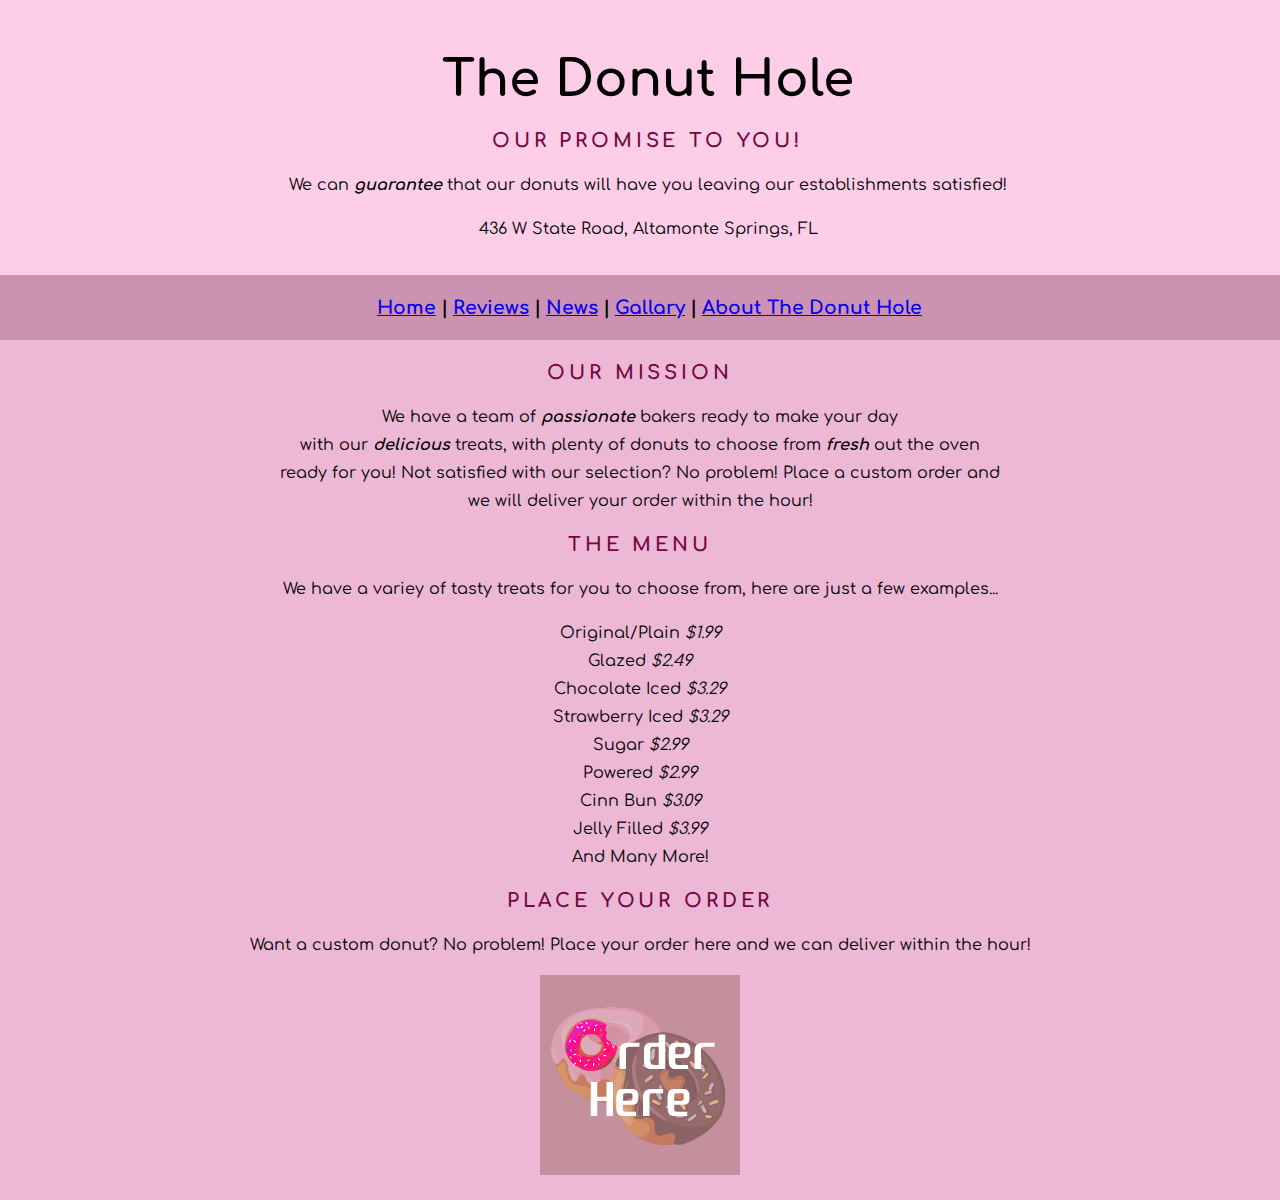
<file: donuthole/index.html>
<!DOCTYPE html >
<html>

<head>
<meta charset="utf-8">
<title>The Donut Hole</title>

<style>
@import url('https://fonts.googleapis.com/css2?family=Comfortaa&family=Lato:wght@300&display=swap');
</style>
<link rel="stylesheet" href="style.css">

<header>
<h1> The Donut Hole </h1>
<h2> Our promise to you! </h2>
<p> We can <strong>guarantee</strong> that our donuts will have you leaving our establishments satisfied! </p>
<p>436 W State Road, Altamonte Springs, FL </p>
</header>
<body>
<h3>
  <a href="index.html">Home</a> |
  <a href="reviews/reviews.html">Reviews</a> |
  <a href="news/news.html">News</a> |
  <a href="gallary/gallary.html">Gallary</a> |
  <a href="about/about.html">About The Donut Hole</a> </h3>

<h2> Our Mission </h2>
<p> We have a team of <strong>passionate</strong> bakers ready to make your day <br> with our <strong>delicious</strong> treats, with plenty of donuts to choose from <strong>fresh</strong> out the oven <br> ready for you! Not satisfied with our selection? No problem! Place a custom order and <br> we will deliver your order within the hour! </p>
<h2> The Menu </h2>
<p> We have a variey of tasty treats for you to choose from, here are just a few examples...
  <ul>
    <li> Original/Plain <span class="price">$1.99</span></li>
    <li> Glazed <span class="price">$2.49</span></li>
    <li> Chocolate Iced <span class="price">$3.29</span></li>
    <li> Strawberry Iced <span class="price">$3.29</span></li>
    <li> Sugar <span class="price">$2.99</span></li>
    <li> Powered <span class="price">$2.99</span></li>
    <li> Cinn Bun <span class="price">$3.09</span></li>
    <li> Jelly Filled <span class="price">$3.99</span></li>
    <li> And Many More! </li>
  </ul>
  <h2> Place Your Order </h2>
  <p>Want a custom donut? No problem! Place your order here and we can deliver within the hour!</p>
  <p> <a href="order/order.html"><img src="images/OrderHereDonut.png" alt="order button"></a> </p>
</body>
</html>
</file>
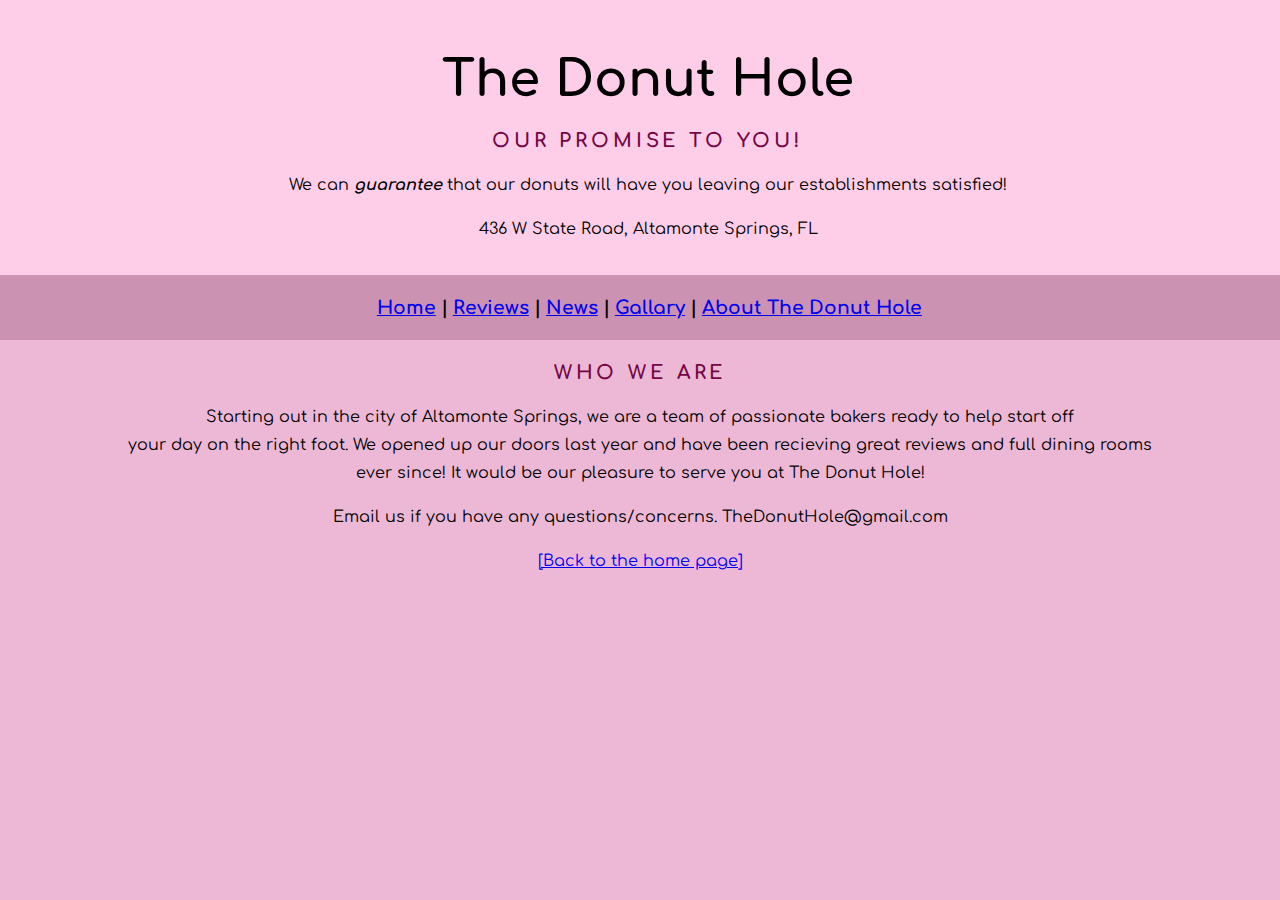
<file: donuthole/about/about.html>
<!DOCTYPE html >
<html>

<head>
<meta charset="utf-8">
<title>The Donut Hole</title>

<style>
@import url('https://fonts.googleapis.com/css2?family=Comfortaa&family=Lato:wght@300&display=swap');
</style>
<link rel="stylesheet" href="../style.css">

<header>
<h1> The Donut Hole </h1>
<h2> Our promise to you! </h2>
<p> We can <strong>guarantee</strong> that our donuts will have you leaving our establishments satisfied! </p>
<p>436 W State Road, Altamonte Springs, FL </p>
</header>
<body>
<h3>
  <a href="../index.html">Home</a> |
  <a href="../reviews/reviews.html">Reviews</a> |
  <a href="../news/news.html">News</a> |
  <a href="../gallary/gallary.html">Gallary</a> |
  <a href="about.html">About The Donut Hole</a> </h3>

<h2> Who We Are </h2>
<p> Starting out in the city of Altamonte Springs, we are a team of passionate bakers ready to help start off<br> your day on the right foot. We opened up our doors last year and have been recieving great reviews and full dining rooms<br> ever since! It would be our pleasure to serve you at The Donut Hole! </p>
<p>Email us if you have any questions/concerns. TheDonutHole@gmail.com
</p>
<p> <a href="../index.html">[Back to the home page]</a> </p>
</body>
</html>
</file>
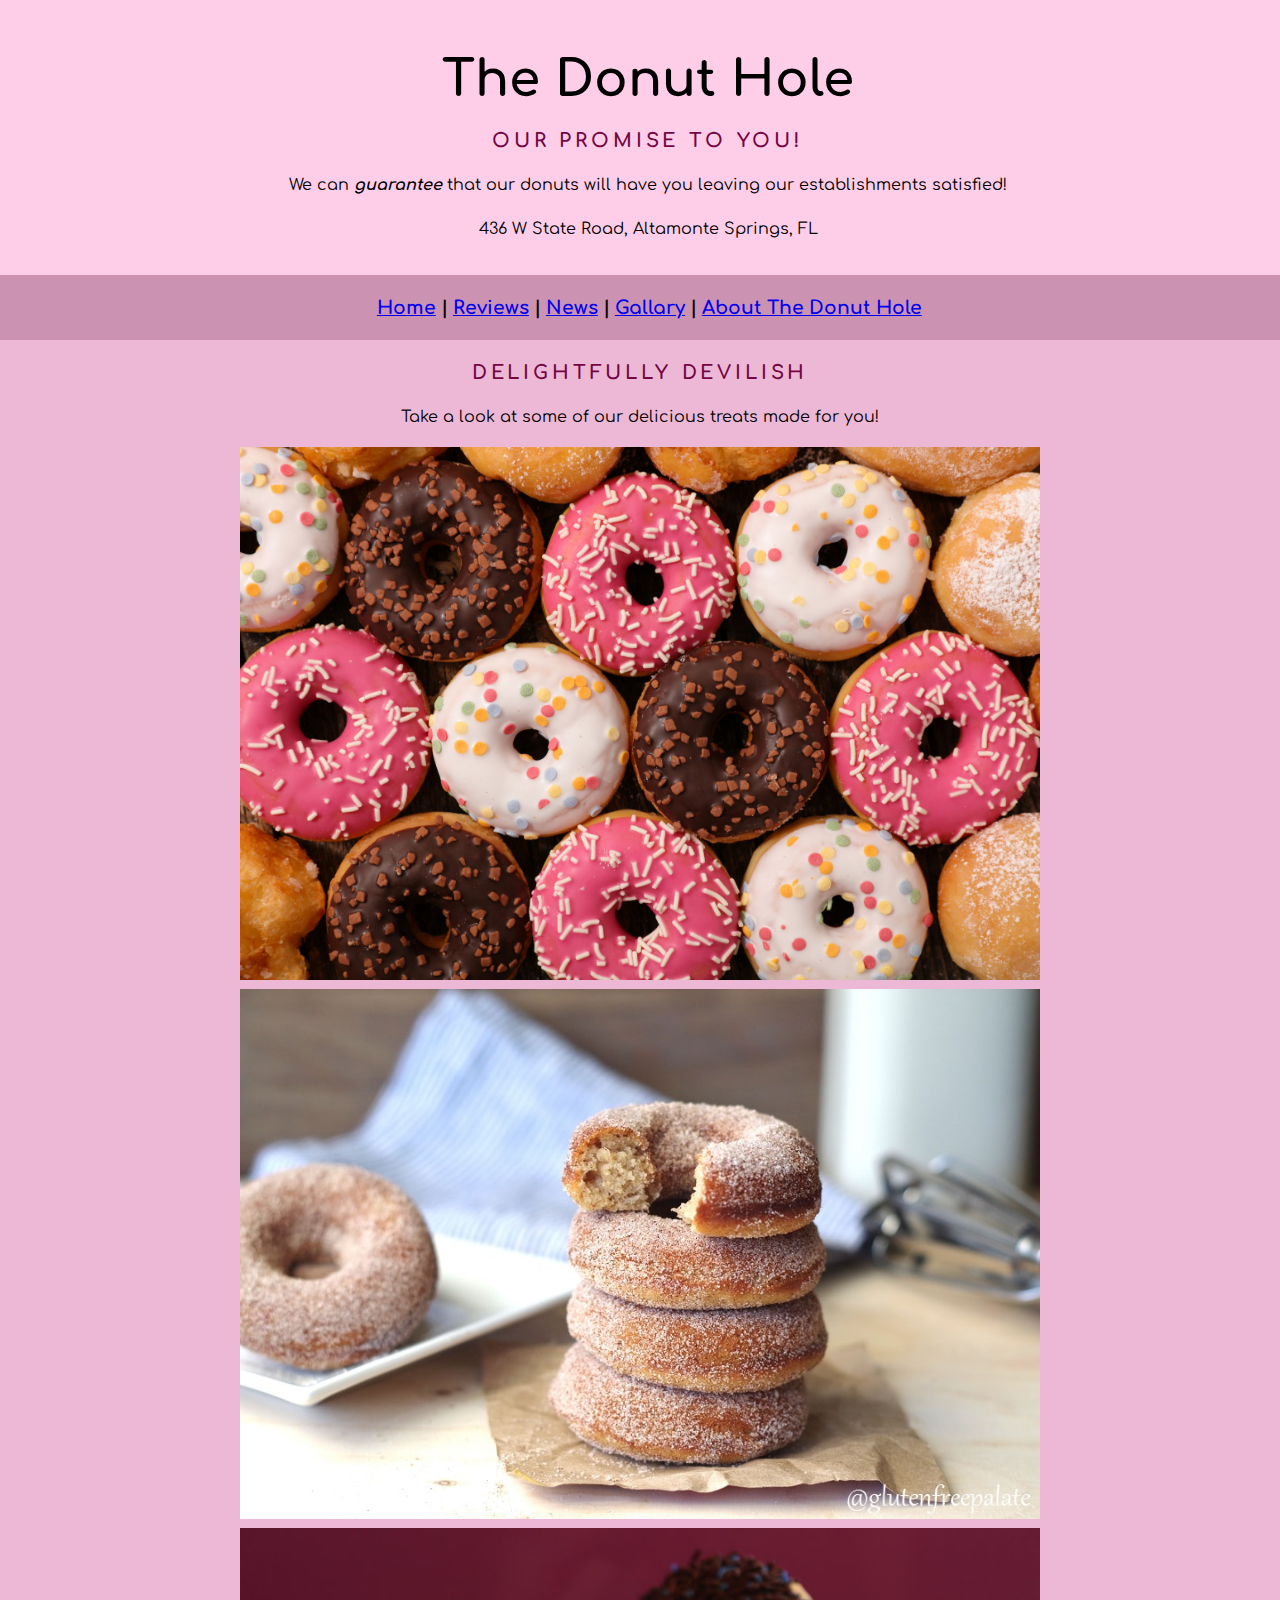
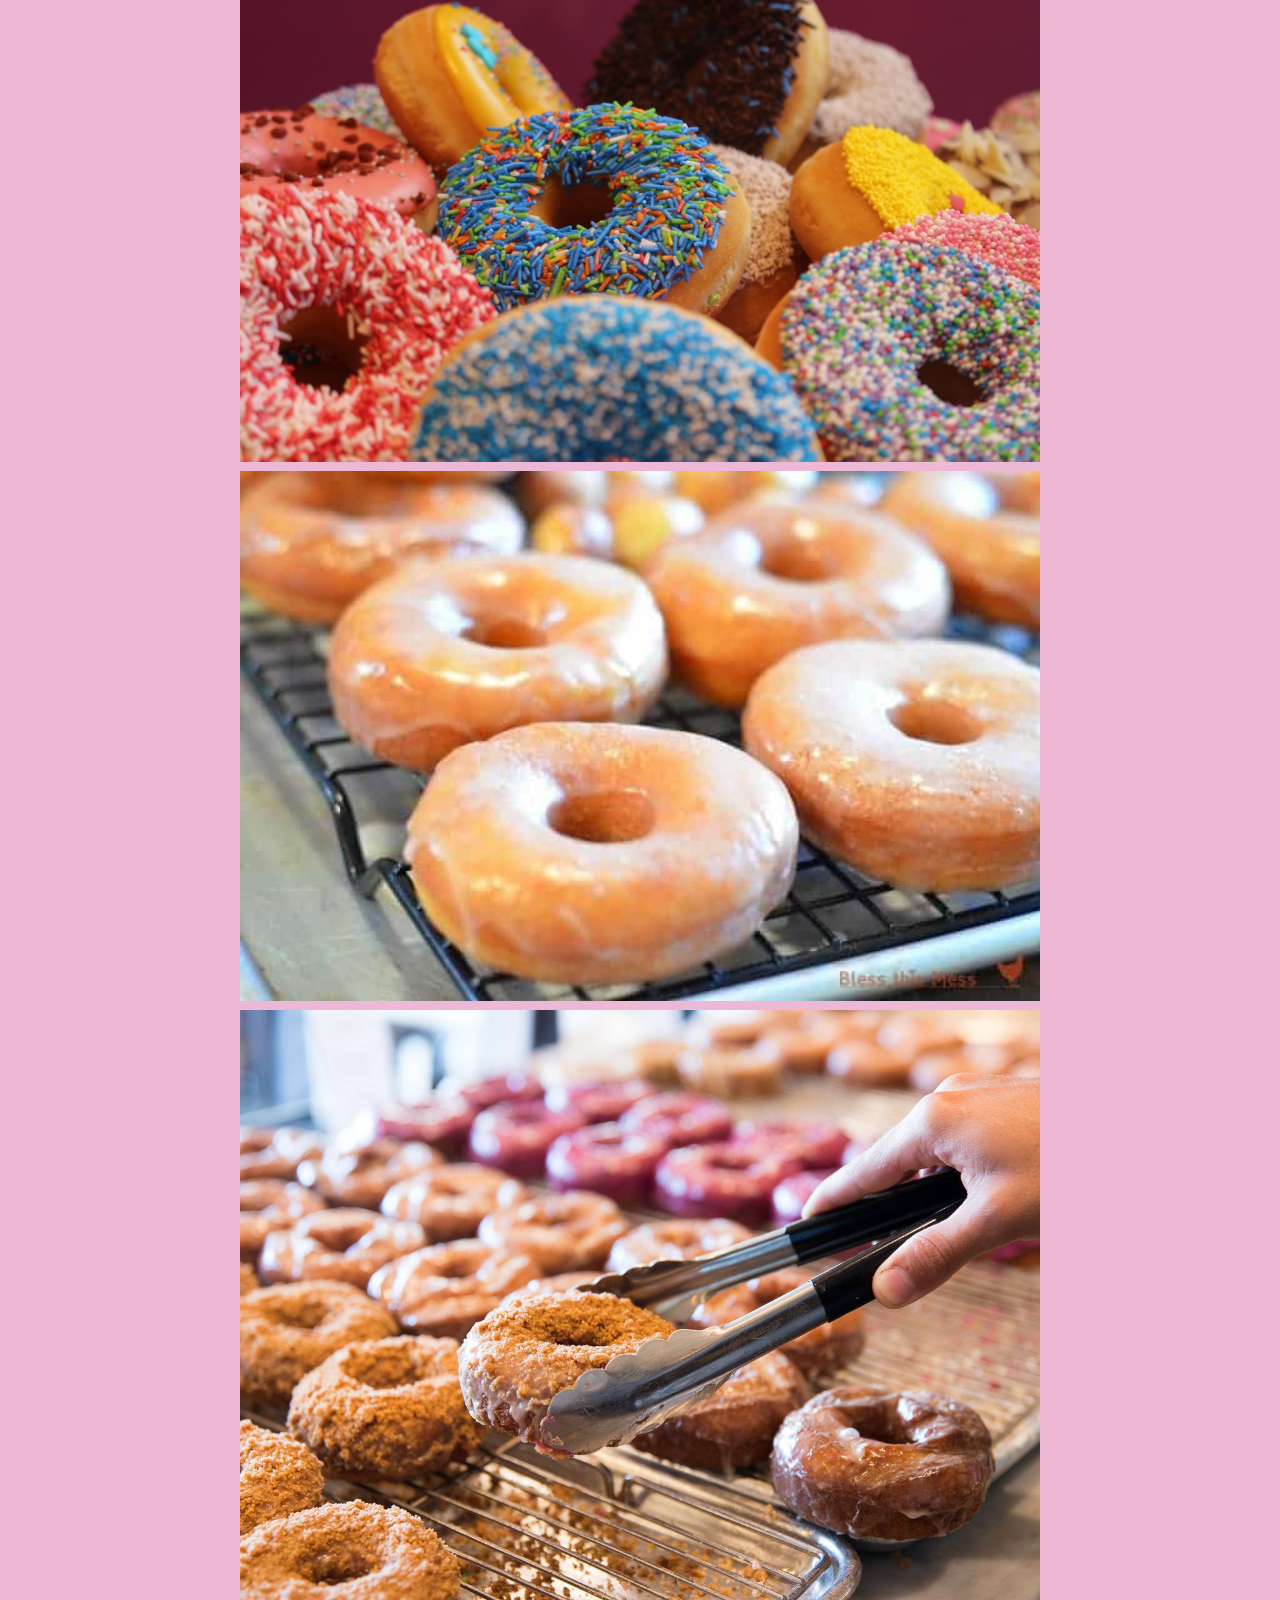
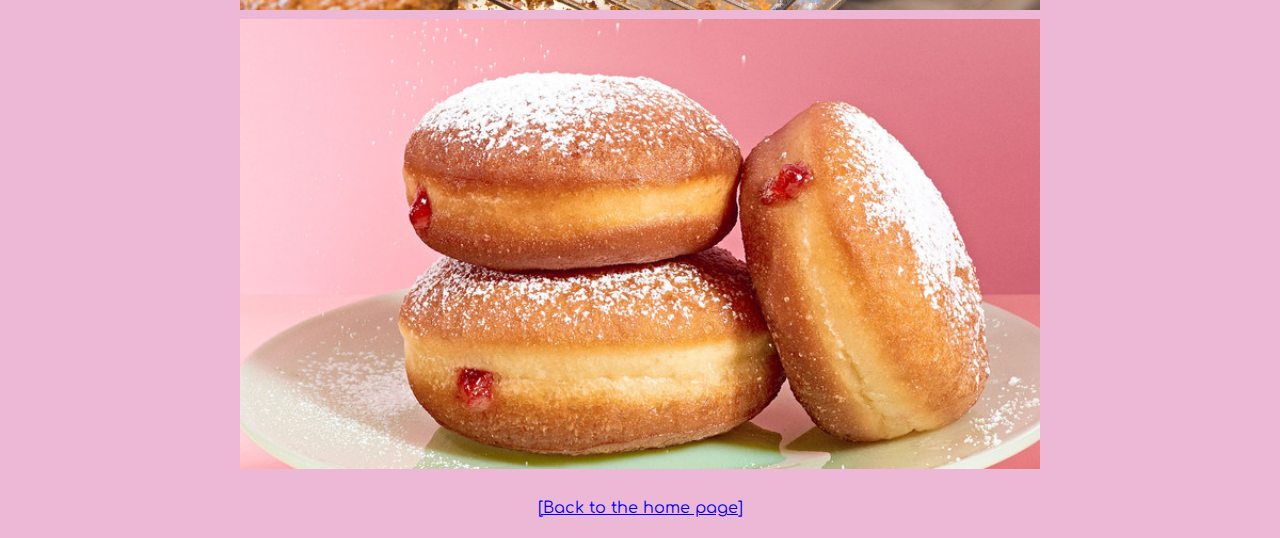
<file: donuthole/gallary/gallary.html>
<!DOCTYPE html >
<html>

<head>
<meta charset="utf-8">
<title>The Donut Hole</title>

<style>
@import url('https://fonts.googleapis.com/css2?family=Comfortaa&family=Lato:wght@300&display=swap');
</style>
<link rel="stylesheet" href="../style.css">
<header>
<h1> The Donut Hole </h1>
<h2> Our promise to you! </h2>
<p> We can <strong>guarantee</strong> that our donuts will have you leaving our establishments satisfied! </p>
<p>436 W State Road, Altamonte Springs, FL </p>
</header>
<body>
<h3>
  <a href="../index.html">Home</a> |
  <a href="../reviews/reviews.html">Reviews</a> |
  <a href="../news/news.html">News</a> |
  <a href="gallary.html">Gallary</a> |
  <a href="../about/about.html">About The Donut Hole</a> </h3>

<h2> Delightfully Devilish </h2>
<p> Take a look at some of our delicious treats made for you! </p>
<img src="images/donuts1.jpg" alt="donuts" width="800"> <br>
<img src="images/donuts2.jpg" alt="donuts" width="800"> <br>
<img src="images/donuts3.png" alt="donuts" width="800"> <br>
<img src="images/donuts4.jpg" alt="donuts" width="800"> <br>
<img src="images/donuts5.jpg" alt="donuts" width="800"> <br>
<img src="images/donuts6.jpg" alt="donuts" width="800"> <br>
<p> <a href="../index.html">[Back to the home page]</a> </p>
</body>
</html>
</file>
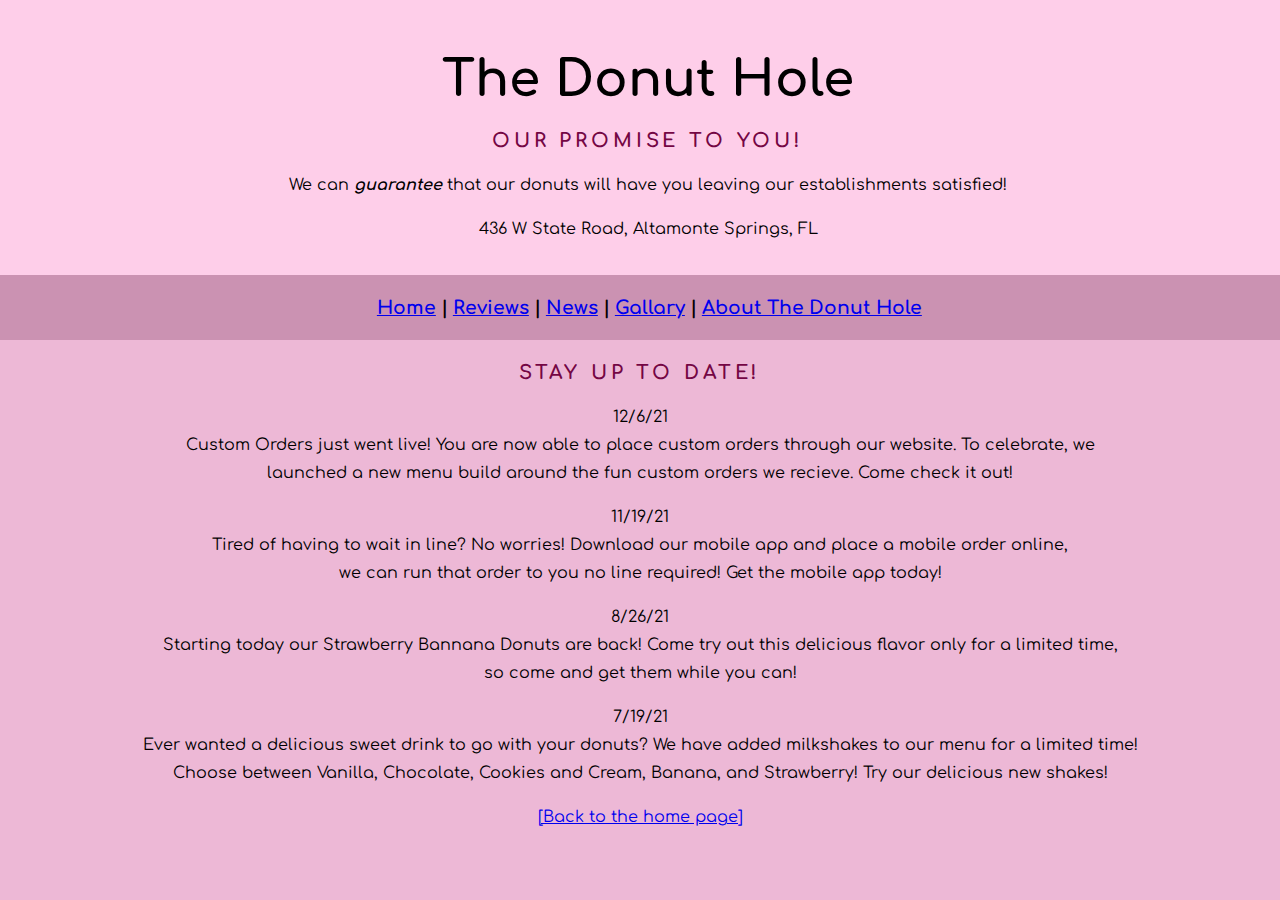
<file: donuthole/news/news.html>
<!DOCTYPE html >
<html>

<head>
<meta charset="utf-8">
<title>The Donut Hole</title>

<style>
@import url('https://fonts.googleapis.com/css2?family=Comfortaa&family=Lato:wght@300&display=swap');
</style>
<link rel="stylesheet" href="../style.css">

<header>
<h1> The Donut Hole </h1>
<h2> Our promise to you! </h2>
<p> We can <strong>guarantee</strong> that our donuts will have you leaving our establishments satisfied! </p>
<p>436 W State Road, Altamonte Springs, FL </p>
</header>
<body>
<h3>
  <a href="../index.html">Home</a> |
  <a href="../reviews/reviews.html">Reviews</a> |
  <a href="news.html">News</a> |
  <a href="../gallary/gallary.html">Gallary</a> |
  <a href="../about/about.html">About The Donut Hole</a> </h3>

<h2> Stay Up To Date! </h2>

<p> 12/6/21 <br> Custom Orders just went live! You are now able to place custom orders through our website. To celebrate, we <br>launched a new menu build around the fun custom orders we recieve. Come check it out! </p>
<p> 11/19/21 <br> Tired of having to wait in line? No worries! Download our mobile app and place a mobile order online, <br>we can run that order to you no line required! Get the mobile app today! </p>
<p> 8/26/21 <br> Starting today our Strawberry Bannana Donuts are back! Come try out this delicious flavor only for a limited time,<br> so come and get them while you can!</p>
<p> 7/19/21 <br> Ever wanted a delicious sweet drink to go with your donuts? We have added milkshakes to our menu for a limited time!<br> Choose between Vanilla, Chocolate, Cookies and Cream, Banana, and Strawberry! Try our delicious new shakes! </p>
<p> <a href="../index.html">[Back to the home page]</a> </p>
</body>
</html>
</file>
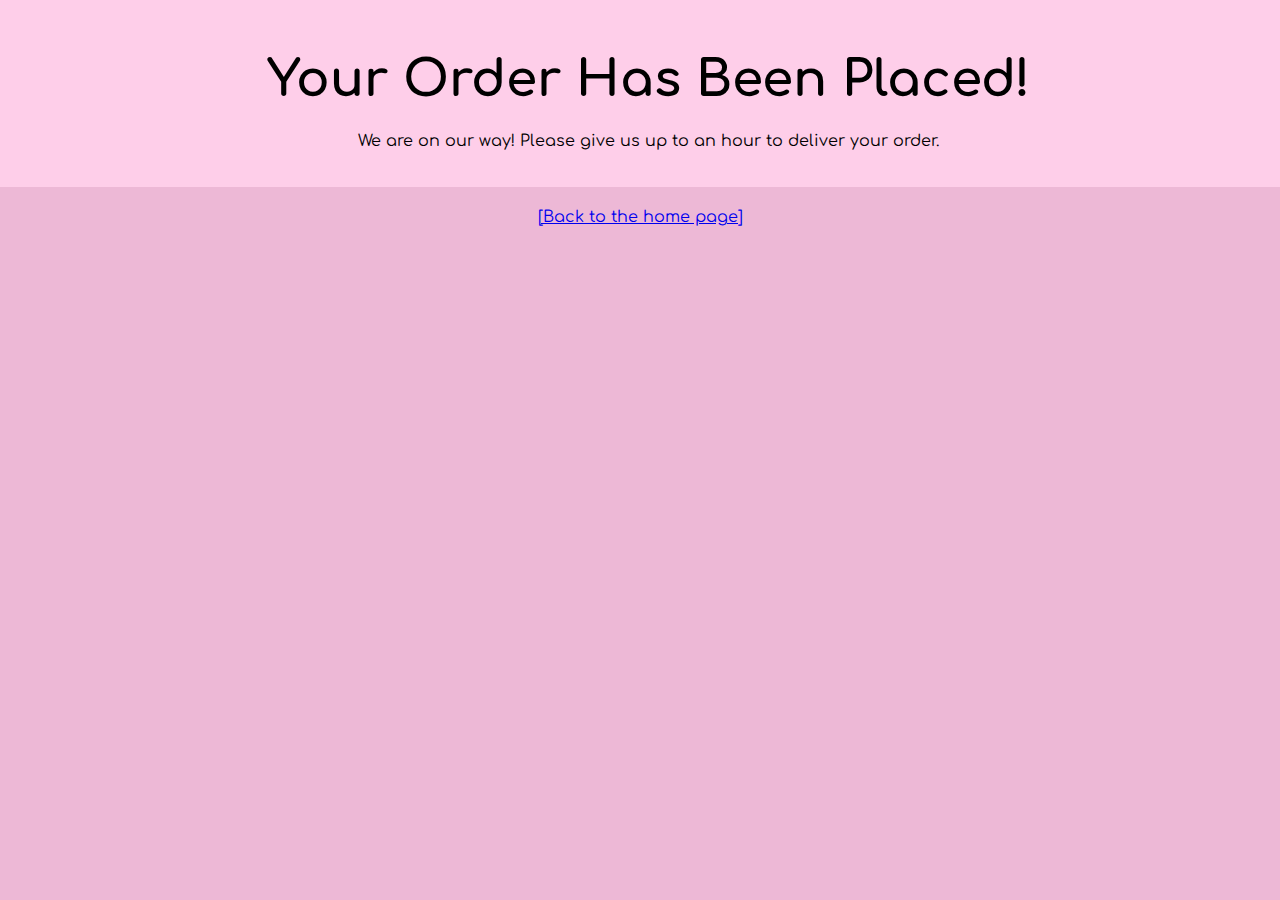
<file: donuthole/order/finished.html>
<!DOCTYPE html >
<html>

<head>
<meta charset="utf-8">
<title>The Donut Hole</title>

<style>
@import url('https://fonts.googleapis.com/css2?family=Comfortaa&family=Lato:wght@300&display=swap');
</style>
<link rel="stylesheet" href="../style.css">
<header>
  <h1> Your Order Has Been Placed! </h1>
  <p> We are on our way! Please give us up to an hour to deliver your order. </p>
</header>
<body>

<p> <a href="../index.html">[Back to the home page]</a> </p>

</body>
</html>
</file>
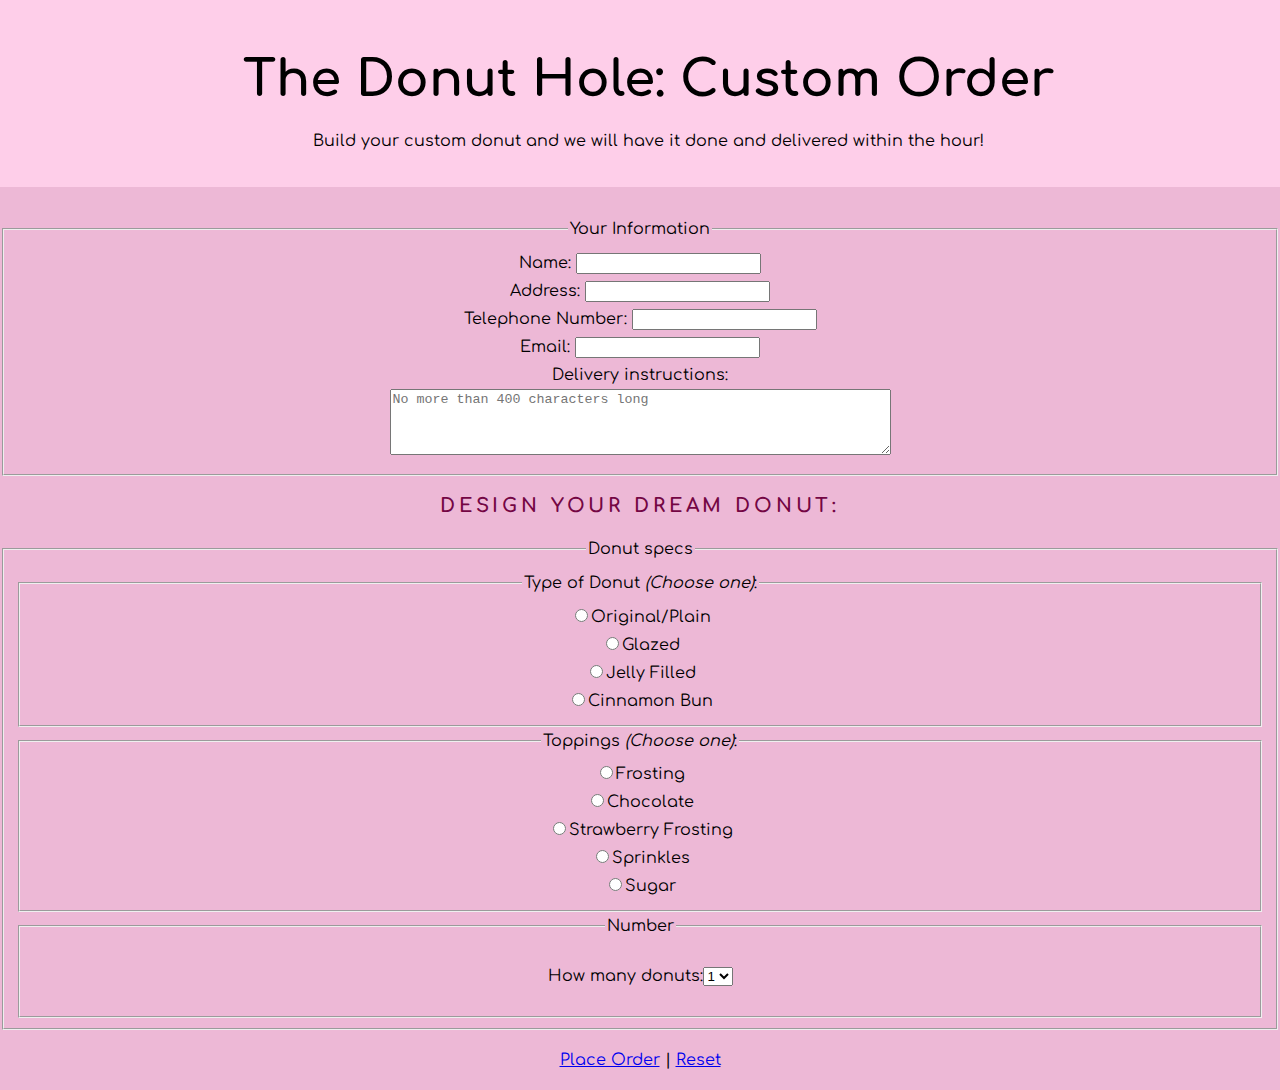
<file: donuthole/order/order.html>
<!DOCTYPE html >
<html>

<head>
<meta charset="utf-8">
<title>The Donut Hole</title>

<style>
@import url('https://fonts.googleapis.com/css2?family=Comfortaa&family=Lato:wght@300&display=swap');
</style>
<link rel="stylesheet" href="../style.css">

<header>

<h1>The Donut Hole: Custom Order</h1>

<p>Build your custom donut and we will have it done and delivered within the hour!</p>
</header>
<br>
<body>
<form action="finished.html" method="POST">

<fieldset> <legend>  Your Information </legend> </li>
<ul>
  <li><label for="form-name">Name:</label> <input type="text" name="customername" id="form-name"></li>
  <li><label for="form-address">Address: <input type="text" name="customeraddress" id="form-address"></li>
  <li><label for="form-number">Telephone Number: <input type="text" name="customernumber" id="form-number"></li>
  <li><label for="form-email">Email: <input type="text" name="customeremail" id="form-email"></li>
  <li><label for="form-instructions">Delivery instructions: <br><textarea name="instructions" rows="4" cols="60" maxlength="400" placeholder="No more than 400 characters long" id="form-instructions"></textarea></li>
</ul>
</fieldset>

<h2>Design Your Dream Donut:</h2> <fieldset>

<legend>Donut specs</legend>
<fieldset>
<legend> Type of Donut <em>(Choose one)</em>:</legend>
<ul>
  <li><label><input type="radio" name="crust" value="plain">Original/Plain</label></li>
  <li><label><input type="radio" name="crust" value="glazed">Glazed</label></li>
  <li><label><input type="radio" name="crust" value="jelly-filled">Jelly Filled</label></li>
  <li><label><input type="radio" name="crust" value="cinn-bun">Cinnamon Bun</label></li>
</fieldset>
</ul>
<fieldset>
<legend>Toppings <em>(Choose one)</em>:</legend>
<ul>
  <li><label><input type="radio" name="toppings" value="white-frosting">Frosting</label></li>
  <li><label><input type="radio" name="toppings" value="chocolate">Chocolate</label></li>
  <li><label><input type="radio" name="toppings" value="strawberry-frosting">Strawberry Frosting</label></li>
  <li><label><input type="radio" name="toppings" value="sprinkes">Sprinkles</label></li>
  <li><label><input type="radio" name="toppings" value="sugar">Sugar</label></li>

</ul>
</fieldset> <fieldset>
<legend>Number</legend>
<p>How many donuts:<select name="pizzas" size="1"> <option>1</option><option>2</option><option>3</option><option>4</option><option>5</option><option>6</option></select><p>
</fieldset> </fieldset>
  <p> <a href="finished.html">Place Order</a> | <a href="order.html">Reset</a> </p>

</form>
</body>
</html>
</file>
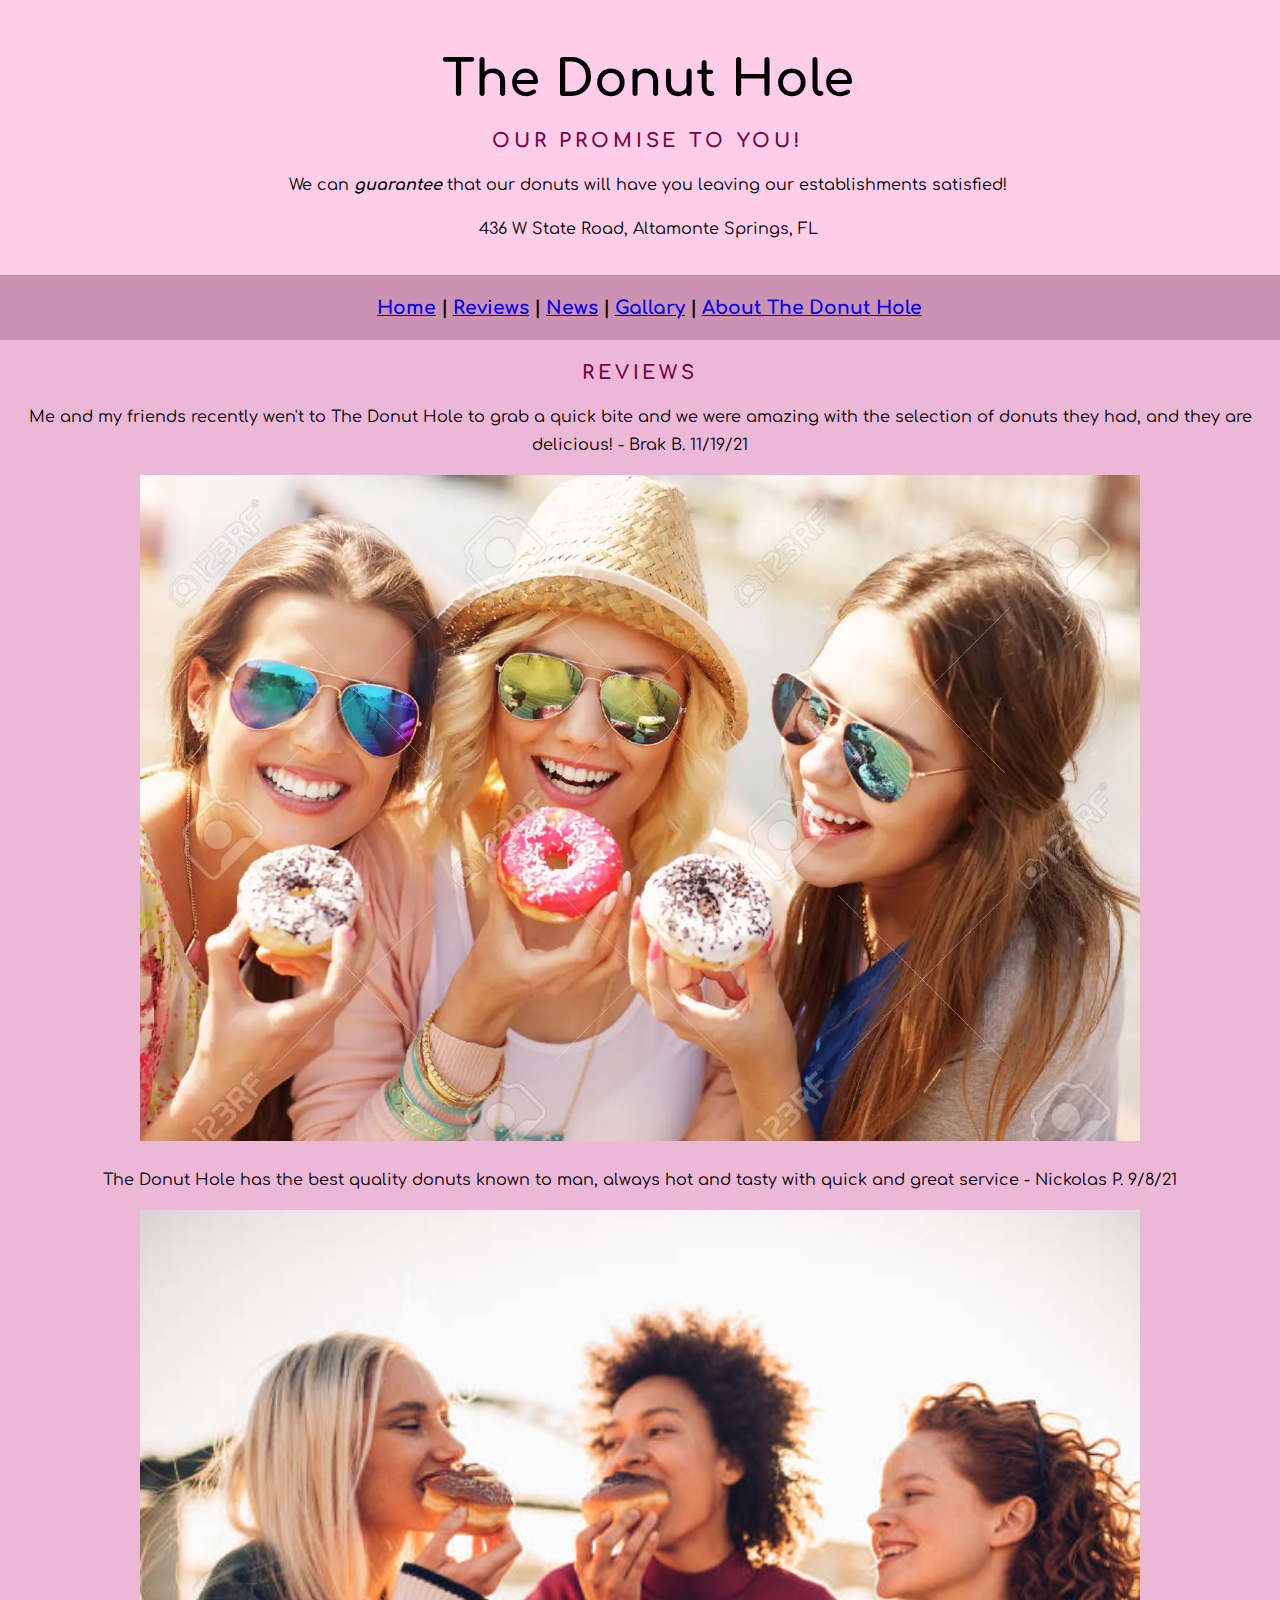
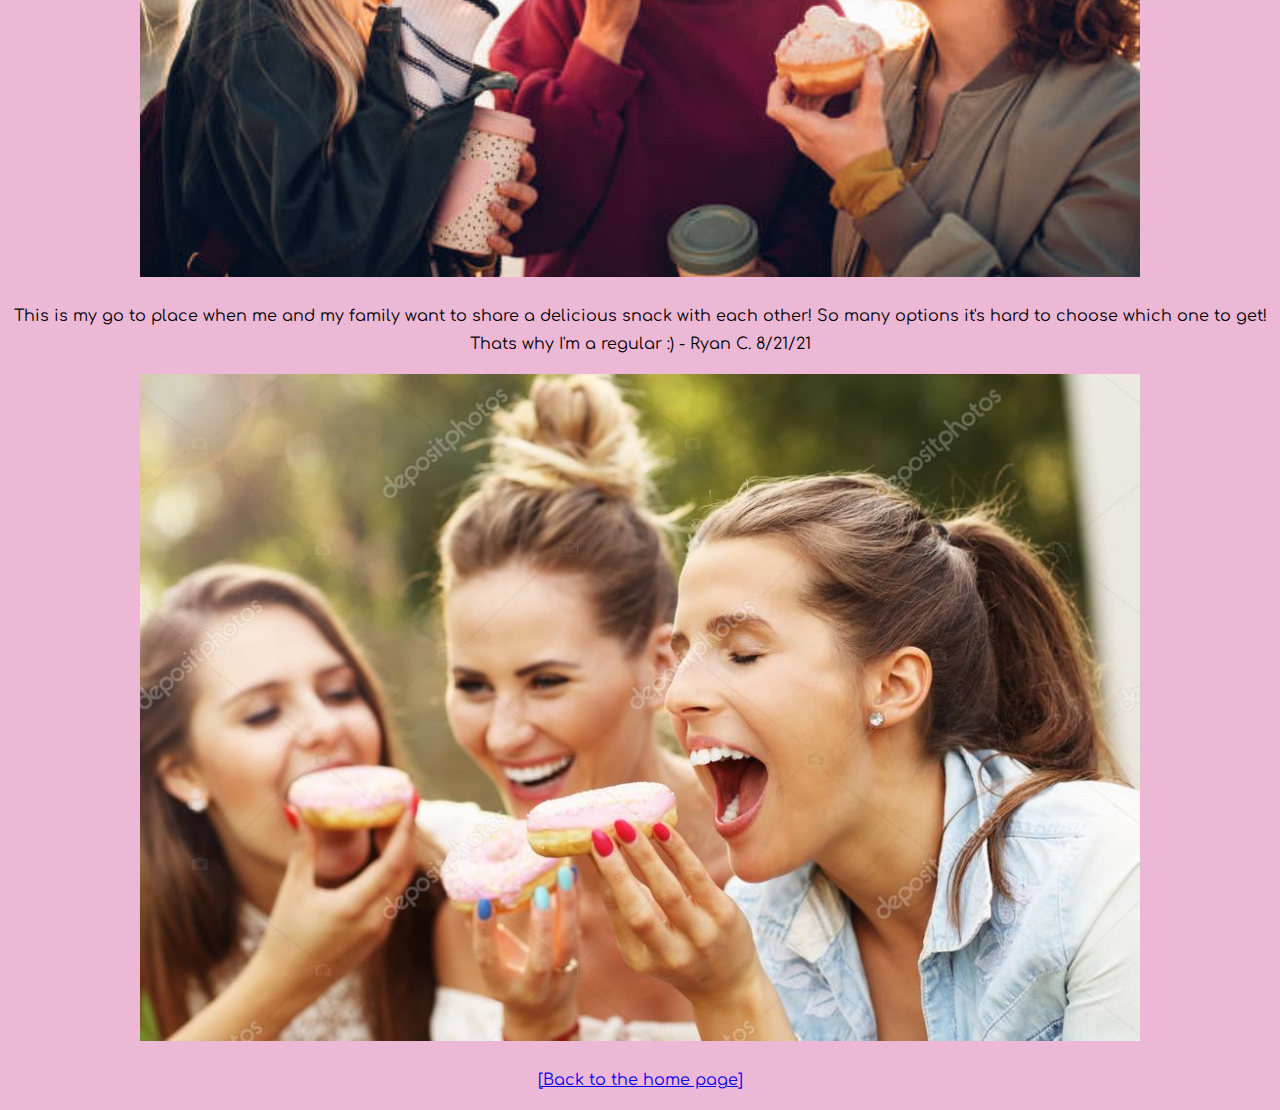
<file: donuthole/reviews/reviews.html>
<!DOCTYPE html >
<html>

<head>
<meta charset="utf-8">
<title>The Donut Hole</title>

<style>
@import url('https://fonts.googleapis.com/css2?family=Comfortaa&family=Lato:wght@300&display=swap');
</style>
<link rel="stylesheet" href="../style.css">

<header>
<h1> The Donut Hole </h1>
<h2> Our promise to you! </h2>
<p> We can <strong>guarantee</strong> that our donuts will have you leaving our establishments satisfied! </p>
<p>436 W State Road, Altamonte Springs, FL </p>
</header>
<body>
<h3>
  <a href="../index.html">Home</a> |
  <a href="reviews.html">Reviews</a> |
  <a href="../news/news.html">News</a> |
  <a href="../gallary/gallary.html">Gallary</a> |
  <a href="../about/about.html">About The Donut Hole</a> </h3>

<h2> Reviews </h2>
<p> Me and my friends recently wen't to The Donut Hole to grab a quick bite and we were amazing with the selection of donuts they had, and they are delicious! - Brak B. 11/19/21 </p>
<img src="../images/friend1.jpg" alt="friends eating donuts" width="1000">
<p> The Donut Hole has the best quality donuts known to man, always hot and tasty with quick and great service - Nickolas P. 9/8/21 </p>
<img src="../images/friend2.jpg" alt="friends eating donuts" width="1000">
<p> This is my go to place when me and my family want to share a delicious snack with each other! So many options it's hard to choose which one to get! Thats why I'm a regular :) - Ryan C. 8/21/21 </p>
<img src="../images/friend3.jpg" alt="friends eating donuts" width="1000">

<p> <a href="../index.html">[Back to the home page]</a> </p>

</body>
</html>
</file>
<file: donuthole/style.css>
body {
  font-family: "Comfortaa", serif;
  font-size: 100%;
  line-height: 175%;
  margin: 0 0 0;
  background-color: #EDB8D6;
  text-align: center;
}
header {
  padding: 2em 1em 1em 2em;
  text-align: center;
  background-color: #FECEE9 ;
}
ul {
  text-align: center;
	list-style-type: none;
	margin: 0;
	padding: 0;
}
h1 {
  font-size: 50px
}
h2 {
  font-size: 1.2em;
  text-transform: uppercase;
  letter-spacing: .2em;
  text-align: center;
  color: #740644
}
h3 {
  margin-top: 0;
  padding: 1em 1em 1em 2em;
  text-align: center;
  background-color: #CB92B2;
  text-align: center; }
.price {
    font-style: italic;
  }
  strong {
    font-style: italic;
  }
  p {
    text-align: center;
  }
</file>
